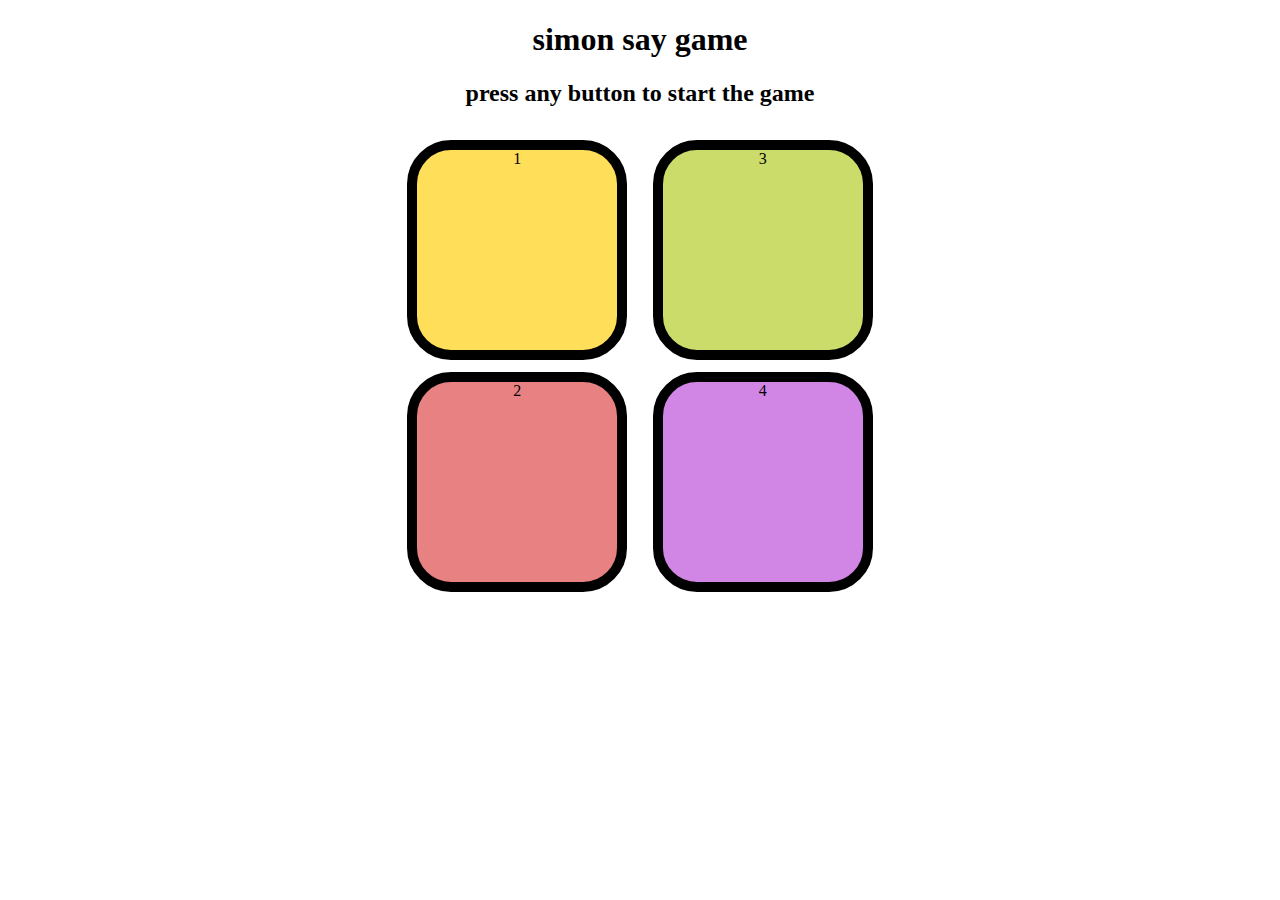
<file: simenSays/index.html>
<!DOCTYPE html>
<html lang="en">
<head>
    <meta charset="UTF-8">
    <meta name="viewport" content="width=device-width, initial-scale=1.0">
    <title>Simon Says game</title>
    <link rel="stylesheet" href="style.css">
</head>
<body>
    <h1>simon say game</h1>
    <h2>press any button to start the game</h2>
   <div class="btn-container">
<div class="line-one">
    <div class="btn yellow" type="button" id="yellow">1</div>
    <div class="btn red" type="button" id="red">2</div>
</div>
    <div class="line-two">
    <div class="btn green" type="button" id="green">3</div>
    <div class="btn purple" type="button" id="purple">4</div>
</div>
   </div>
<script src="app.js"></script>
</body>
</html>
</file>
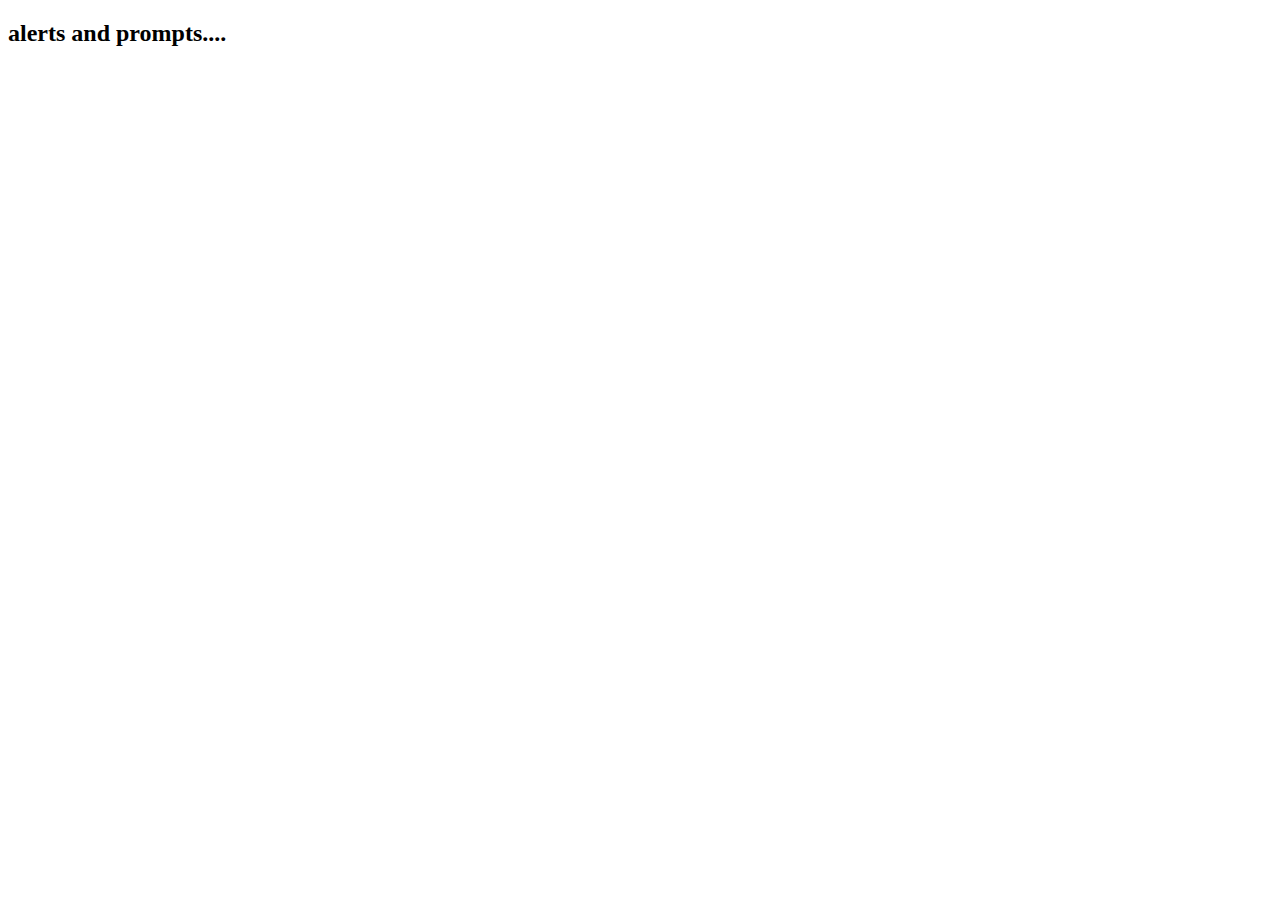
<file: Part2/index2.html>
<!DOCTYPE html>
<html lang="en">
<head>
    <meta charset="UTF-8">
    <meta name="viewport" content="width=device-width, initial-scale=1.0">
    <title>JavaScript Concepts</title>
</head>
<body>
    <h2>alerts and prompts....</h2>
    <script src="alert.js"></script>
    
</body>
</html>
</file>
<file: simenSays/style.css>
body{
    text-align:center;
}
.btn{
    height:200px;
    width:200px;
    border-radius:20%;
    border: 10px solid black;
    margin:0.8rem;
}

.btn-container{
    display:flex;
    justify-content:center;
}

.yellow{
    background-color:#FFDE59;
}
.red{
background-color:#E88182
}
.green{
background-color:#CBDC6A
}
.purple{
    background-color:#D186E6;
}
.flash{
    background-color:white;
}
.userFlash{
    background-color:green;
}
</file>
